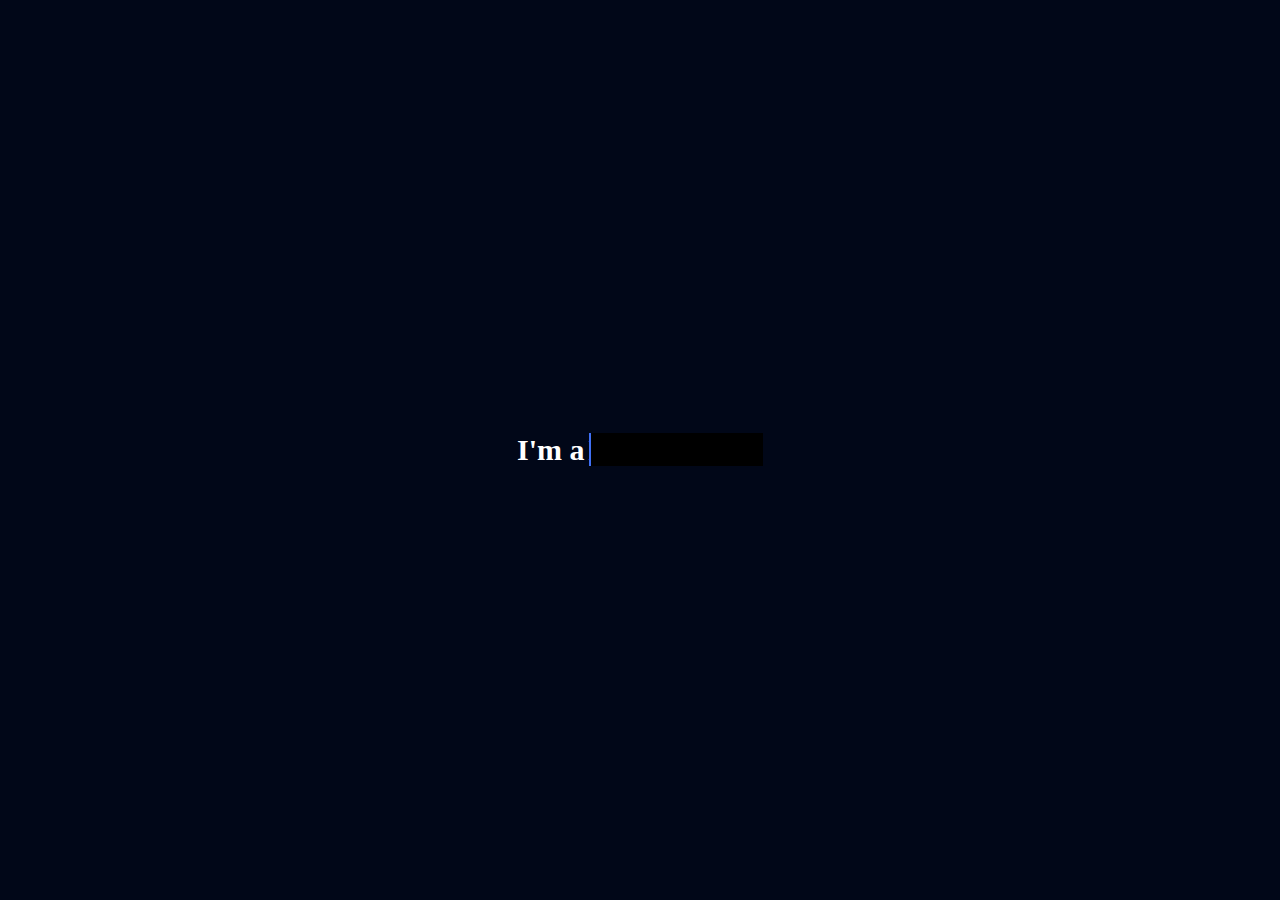
<file: 1.html>
<!DOCTYPE html>
<html lang="en">
<head>
    <meta charset="UTF-8">
    <meta http-equiv="X-UA-Compatible" content="IE=edge">
    <meta name="viewport" content="width=device-width, initial-scale=1.0">
    <title>Document</title>
    <link rel="stylesheet" href="1.css">
</head>
<body>
    <div class="container">
        <span class="text first-text">I'm a</span>
        <span class="text sec-text">Karoon Dahal</span>
    </div>
<script>
    const text = document.querySelector(".sec-text");


    const textLoad = () => {
        setTimeout(() => {
            text.textContent="KaroonDahal";
        }, 0);
        setTimeout(() => {
            text.textContent="Gamer";
        }, 4000);
        setTimeout(() => {
            text.textContent="Programmer";
        }, 8000);
    }
    textLoad();
    setInterval(textLoad, 12000);
</script>
</body>
</html>
</file>
<file: 1.css>
*{
    margin: 0px;
    padding: 0;
    box-sizing: border-box;
    
}
.container{
    width: 246px;
    overflow: hidden;

}
body{
    min-height: 100vh;
    display: flex;
    align-items: center;
    justify-content: center;
    background: #010718;
    overflow: hidden;
}
.container .text{
    position: relative;
    color: #4070f4;
    font-size: 30px ;
    font-weight: 600;

}
.container .text.first-text{
    color: #FFF;

}
.text.sec-text::before{
    content: "";
    position: absolute;
    top: 0;
    left: 0;
    height: 100%;
    width: 100%;
    background-color: black;
    border-left: 2px solid #4070f4;
    animation: animate 4s steps(12) infinite;


}
@keyframes animate
{
    40%, 60%{
        left:calc(100% + 4px);
    }
    100%{
        left:0%;
    }
}
</file>
